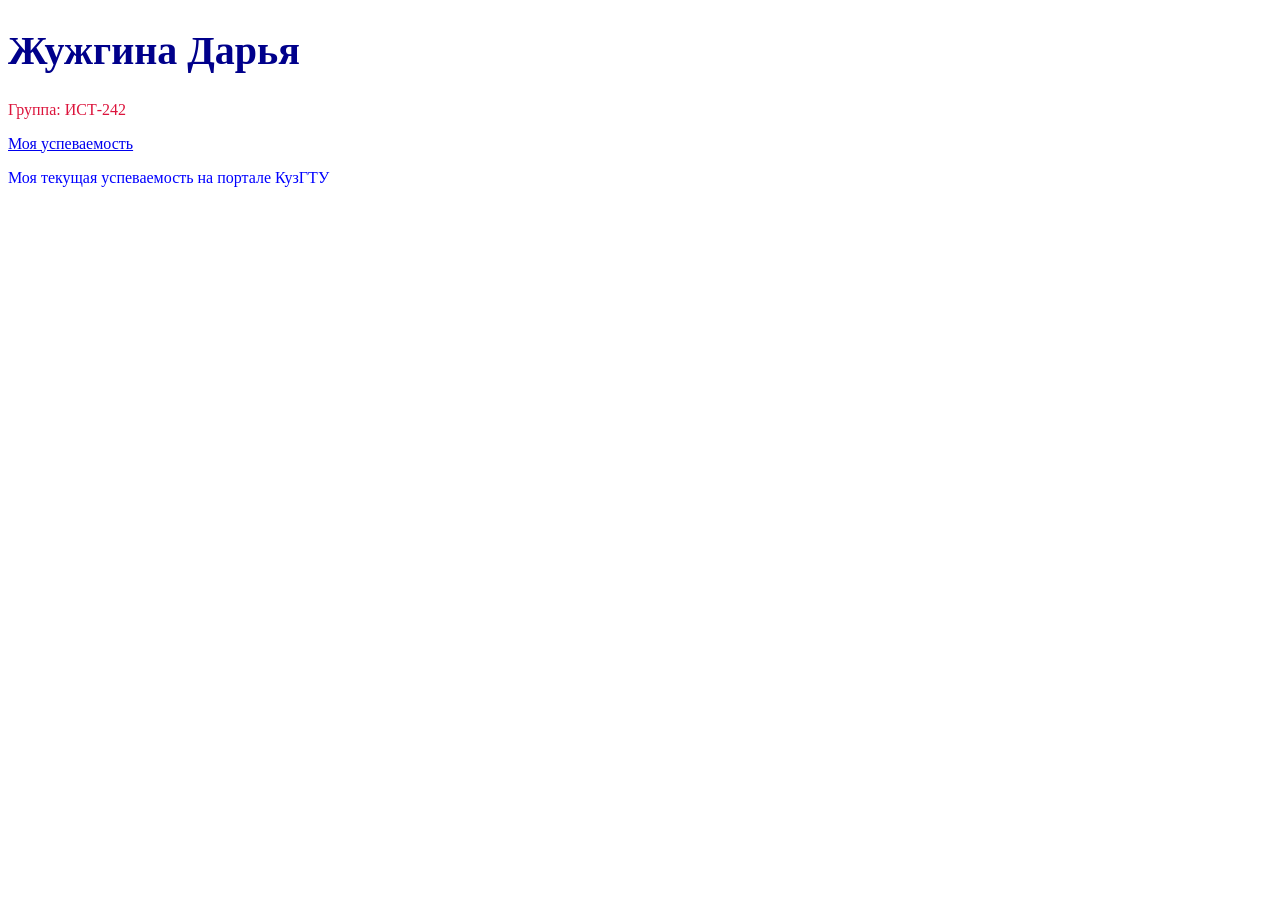
<file: index.html>
<!DOCTYPE html>
<html>
<head>
    <meta charset="UTF-8">
    <title>Жужгина Дарья</title>
    <link rel="stylesheet" href="main.css">
</head>
<body>
    <h1>Жужгина Дарья</h1>
    <p>Группа: ИСТ-242</p>
    <p><a href="grades.html">Моя успеваемость</a></p>
    <footer>
        <p>
            <a href="https://portal.kuzstu.ru/learning/progress/current/report/cp3?student_post_id=1209356">Моя текущая успеваемость на портале КузГТУ</a>
        </p>
    </footer>
</body>
</html>
</file>
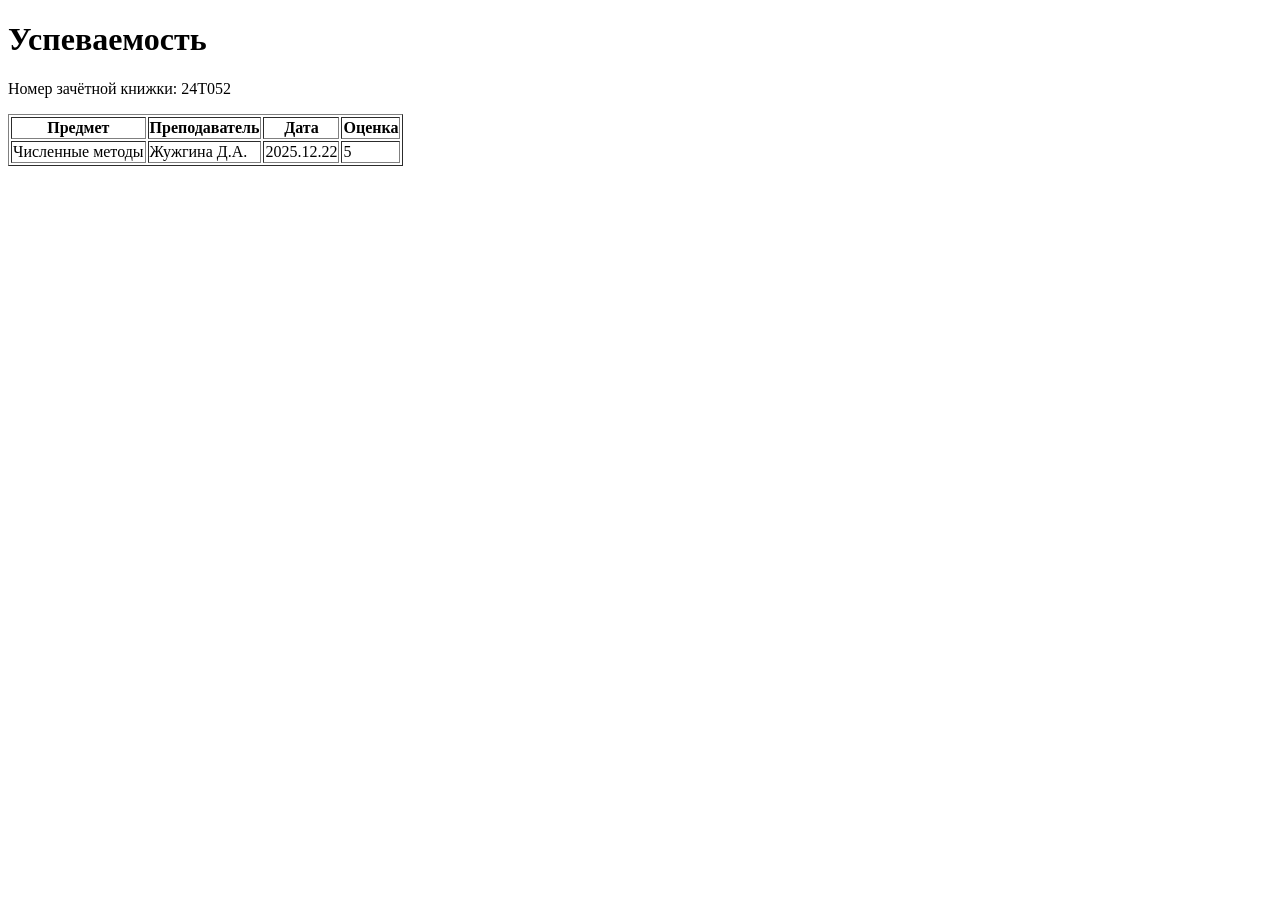
<file: grades.html>
<!DOCTYPE html>
<html lang="ru">
<head>
    <meta charset="UTF-8">
    <title>Успеваемость</title>
</head>
<body>
    <h1>Успеваемость</h1>
    <p>Номер зачётной книжки: 24Т052</p>

    <table border="1">
        <tr>
            <th>Предмет</th>
            <th>Преподаватель</th>
            <th>Дата</th>
            <th>Оценка</th>
        </tr>
        <tr>
            <td>Численные методы</td>
            <td>Жужгина Д.А.</td>
            <td>2025.12.22</td>
            <td>5</td>
        </tr>
    </table>
</body>
</html>
</file>
<file: main.css>
body {
    color: crimson;
}

h1 {
    font-size: 40px;
    text-align: left;
    color: darkblue;
}

th {
    background-color: lightgray;
    font-weight: bold;
    text-align: center;
}

td {
    padding: 8px;
    border: 2px dashed gray;
}

footer a {
    text-decoration: none;
    color: blue;
}

footer a:hover {
    color: darkred;
}
</file>
